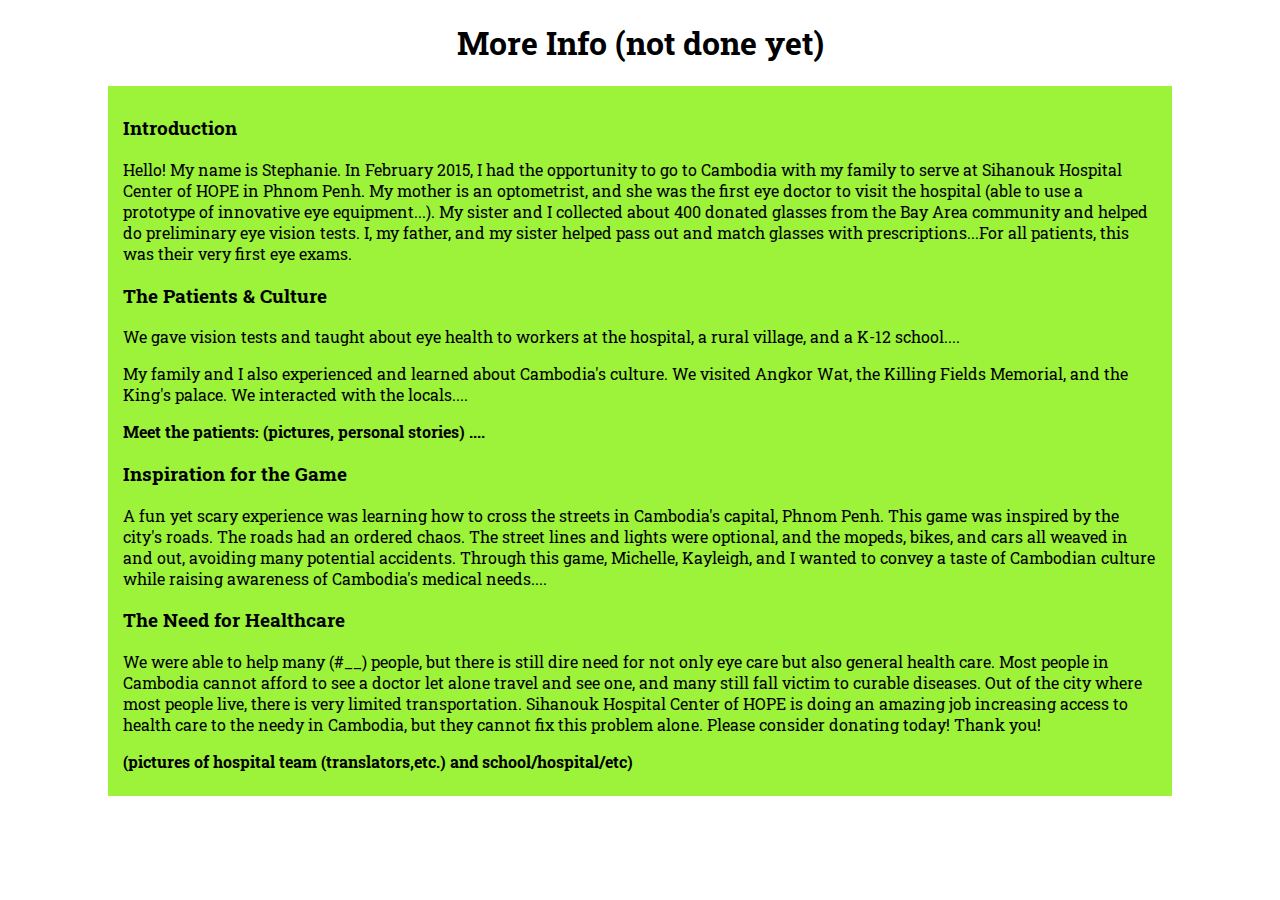
<file: moreInfo.html>
<!DOCTYPE html>
<html>
<head>
	<title>More Info</title>
	<link href='http://fonts.googleapis.com/css?family=Roboto+Slab' rel='stylesheet' type='text/css'>
	<link rel="stylesheet" type="text/css" href="MI.css">
</head>
<body>
	<center><h1 id="head"><head>More Info (not done yet)</head></h1></center>

<div id="text">
	<h4>
	<h3>Introduction</h3>
	
	<p>Hello! My name is Stephanie. In February 2015, I had the opportunity to go to Cambodia with my family to serve at Sihanouk Hospital Center of HOPE in Phnom Penh. My mother is an optometrist, and she was the first eye doctor to visit the hospital (able to use a prototype of innovative eye equipment...). My sister and I collected about 400 donated glasses from the Bay Area community and helped do preliminary eye vision tests. I, my father, and my sister helped pass out and match glasses with prescriptions...For all patients, this was their very first eye exams.</p>

	<h3>The Patients & Culture</h3>
	<p>We gave vision tests and taught about eye health to workers at the hospital, a rural village, and a K-12 school....</p>
	<p>My family and I also experienced and learned about Cambodia's culture. We visited Angkor Wat, the Killing Fields Memorial, and the King's palace. We interacted with the locals....</p> 

	<p><b>Meet the patients: (pictures, personal stories) ....</b></p>

	<h3>Inspiration for the Game</h3>
	<p>A fun yet scary experience was learning how to cross the streets in Cambodia's capital, Phnom Penh. This game was inspired by the city's roads. The roads had an ordered chaos. The street lines and lights were optional, and the mopeds, bikes, and cars all weaved in and out, avoiding many potential accidents. Through this game, Michelle, Kayleigh, and I wanted to convey a taste of Cambodian culture while raising awareness of Cambodia's medical needs....</p>

	<h3>The Need for Healthcare</h3>
	<p>We were able to help many (#__) people, but there is still dire need for not only eye care but also general health care. Most people in Cambodia cannot afford to see a doctor let alone travel and see one, and many still fall victim to curable diseases. Out of the city where most people live, there is very limited transportation. Sihanouk Hospital Center of HOPE is doing an amazing job increasing access to health care to the needy in Cambodia, but they cannot fix this problem alone. Please consider donating today! Thank you!</p>

	<p><b>(pictures of hospital team (translators,etc.) and school/hospital/etc)</b></p></h4>

</div>

</body>
</html>
</file>
<file: MI.css>
#head{
	font-family: 'Roboto Slab', serif;
}

#text{
	font-family: 'Roboto Slab', serif;
	background-color: rgba(157, 243, 57, 1);
	margin-left: 100px;
	margin-bottom: 2px;
	margin-right: 100px;
	margin-top: 2px;
	padding-left: 15px;
	padding-right: 15px;
	padding-top: 8px ;
	padding-bottom: 8px;

}
</file>
